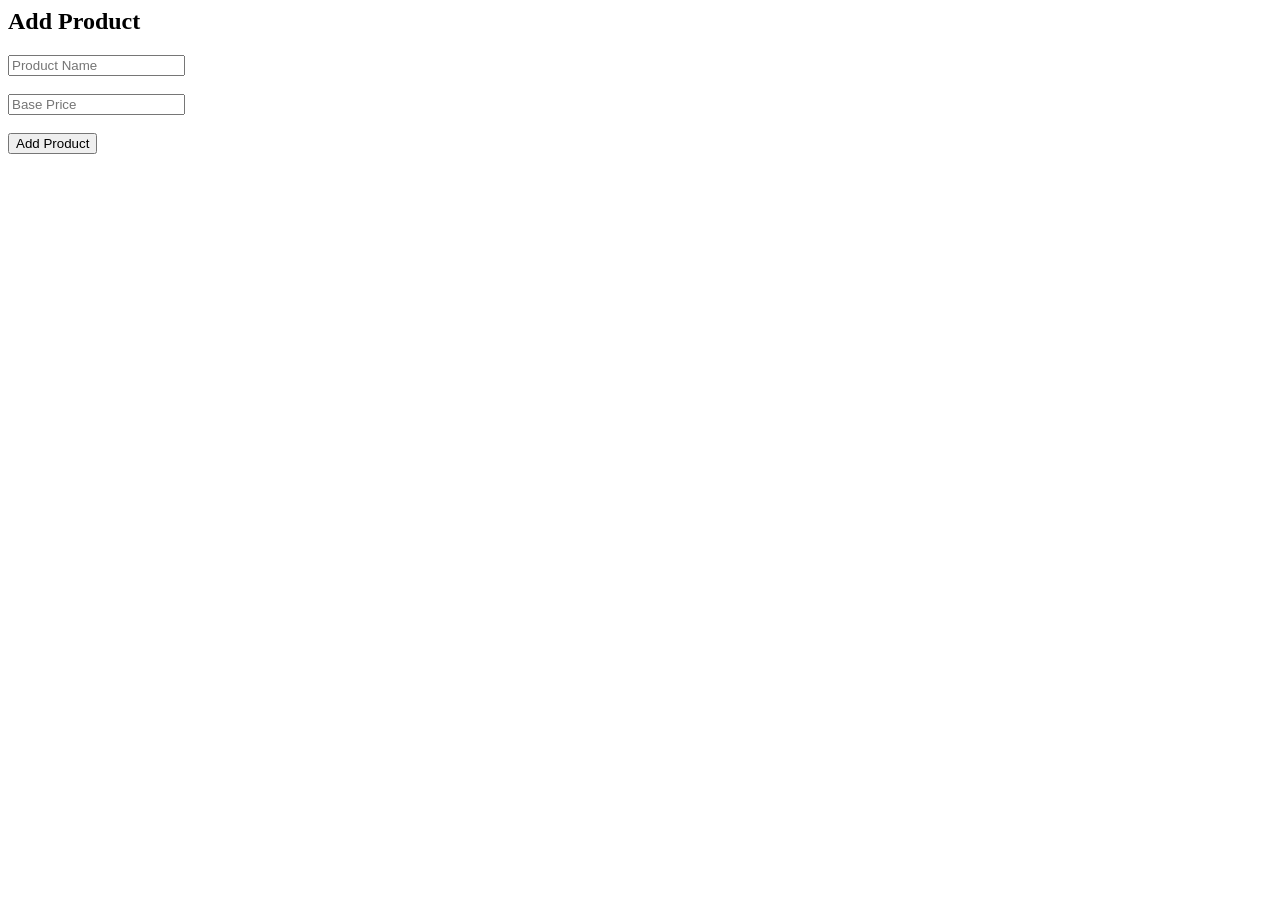
<file: add_product.html>
<html>
<body>

<h2>Add Product</h2>

<form method="POST">

<input type="text" name="product" placeholder="Product Name">

<br><br>

<input type="number" name="price" placeholder="Base Price">

<br><br>

<button>Add Product</button>

</form>

</body>
</html>
</file>
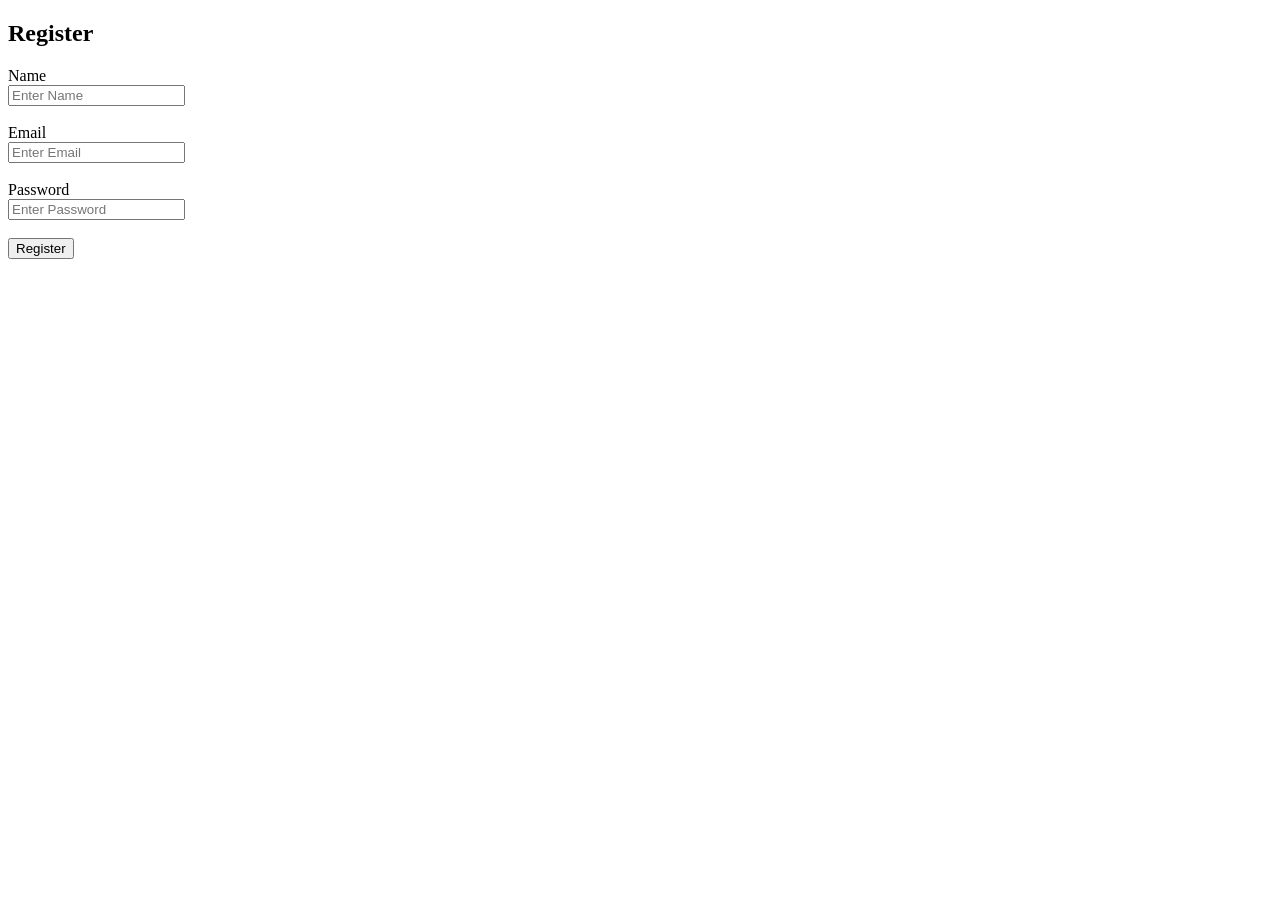
<file: register.html>
<!DOCTYPE html>
<html>
<head>
    <title>Register</title>
</head>
<body>

<h2>Register</h2>

<form method="POST">

    <label>Name</label><br>
    <input type="text" name="name" placeholder="Enter Name" required>
    <br><br>

    <label>Email</label><br>
    <input type="email" name="email" placeholder="Enter Email" required>
    <br><br>

    <label>Password</label><br>
    <input type="password" name="password" placeholder="Enter Password" required>
    <br><br>

    <button type="submit">Register</button>

</form>

</body>
</html>
</file>
